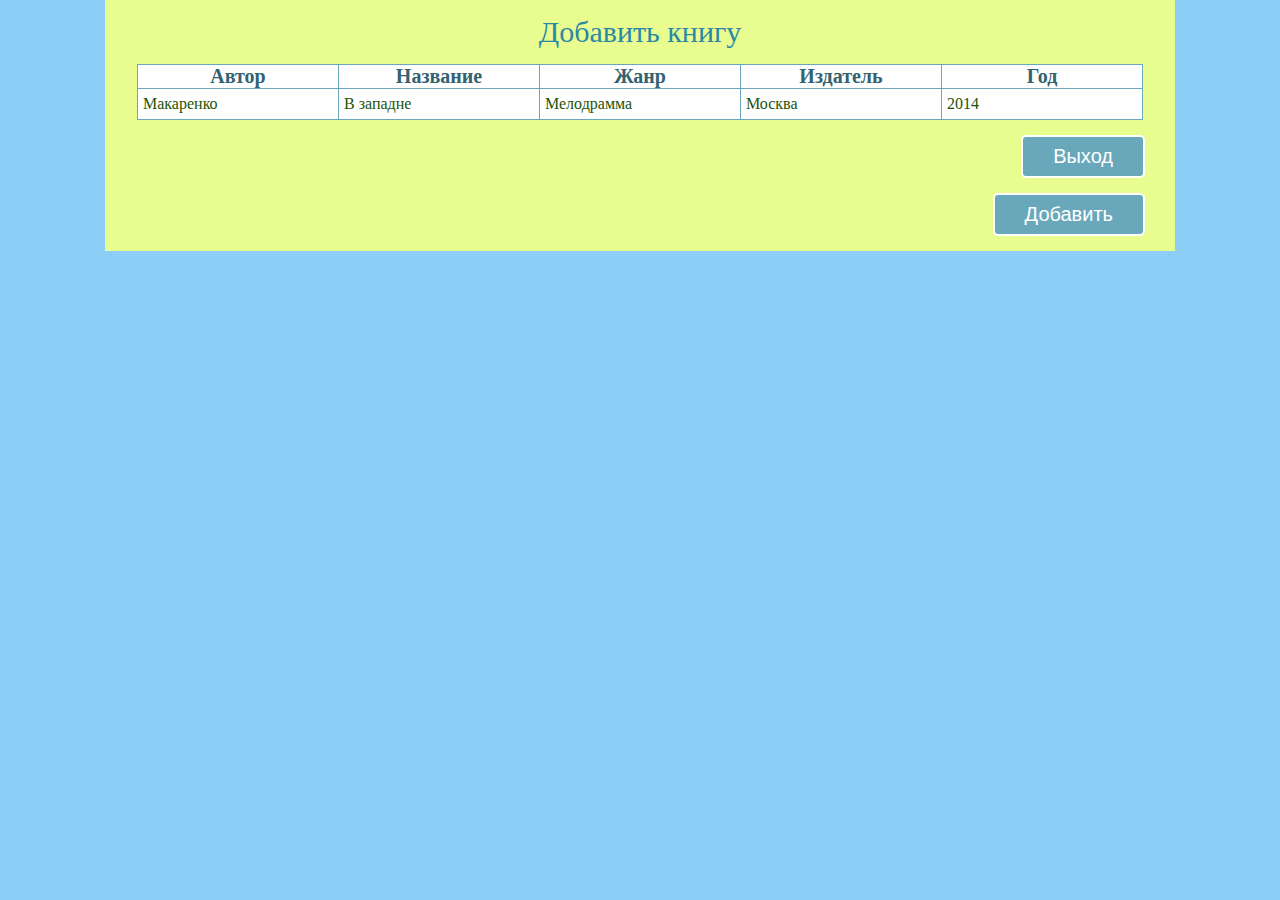
<file: add_table.html>
<!DOCTYPE html>
<html lang="en">
<head>
    <meta charset="UTF-8">
    <meta name="viewport" content="width=device-width, initial-scale=1.0">
    <title>Document</title>
    <link rel="stylesheet" href="style.css">
</head>
<body>

    <div class="wraper">

        <table class="book-list-output-table">
            <caption class="caption">Добавить книгу</caption>
            <thead>
                <tr>
                    <th class="title-text">Автор</th>
                    <th class="title-text">Название</th>
                    <th class="title-text">Жанр</th>
                    <th class="title-text">Издатель</th>
                    <th class="title-text">Год</th>
                </tr> <!--ряд с ячейками заголовков-->
            </thead>
    
            <thead>
                <tr>
                    <td class="data-text">Макаренко</td>
                    <td class="data-text">В западне</td>
                    <td class="data-text">Мелодрамма</td>
                    <td class="data-text">Москва</td>
                    <td class="data-text">2014</td>
                </tr> <!--ряд с ячейками тела таблицы-->
            </thead>
        </table>

        <div class="block-btn">
            <button class="btn-add" type="button" name="list-button">Выход</button>
        </div>
        <div class="block-btn">
            <button class="btn-add" type="button" name="list-button">Добавить</button>
        </div>

    </div>

    

    

</body>
</html>
</file>
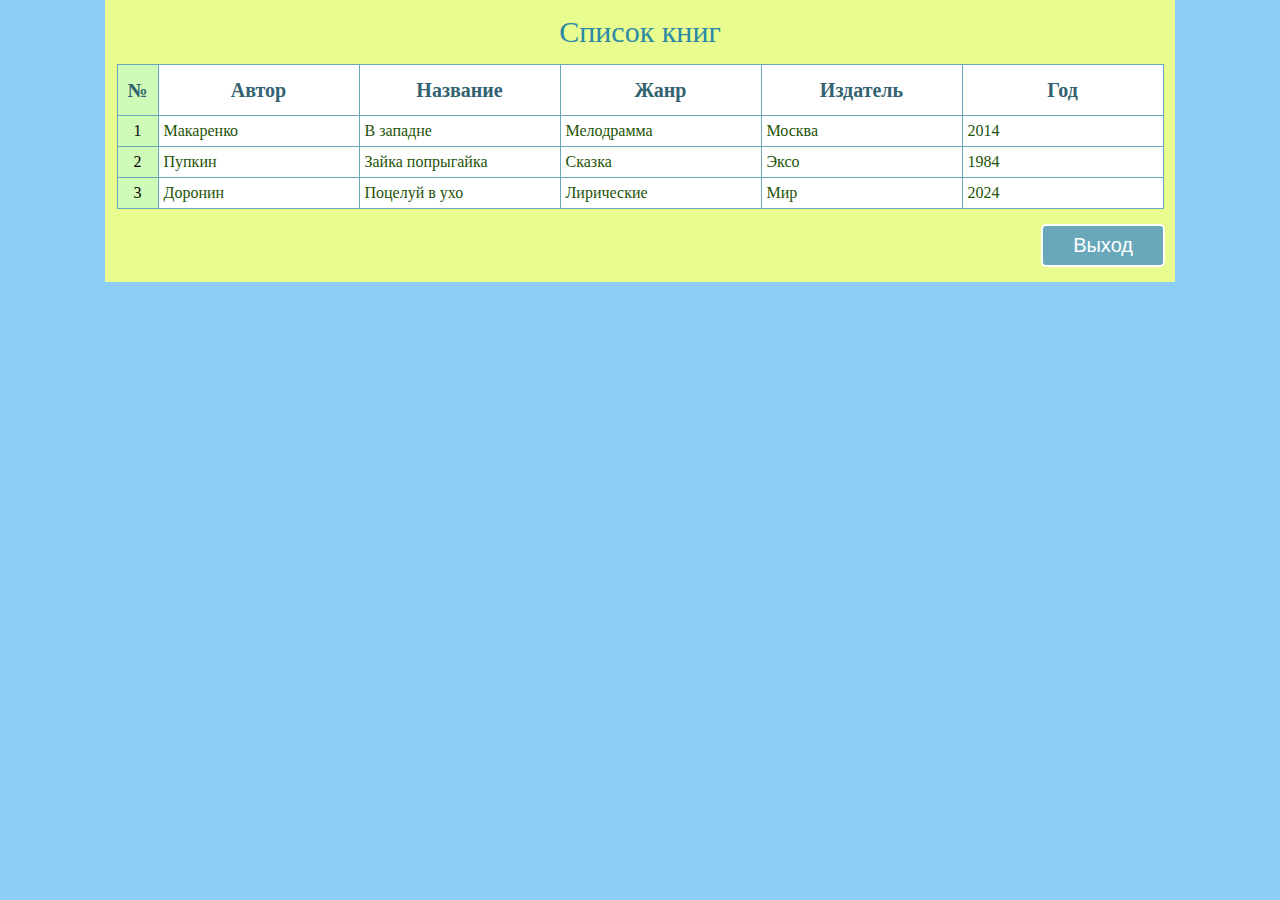
<file: table_list_books.html>
<!DOCTYPE html>
<html lang="en">
<head>
    <meta charset="UTF-8">
    <meta name="viewport" content="width=device-width, initial-scale=1.0">
    <title>Document</title>
    <link rel="stylesheet" href="style.css">
</head>
<body>

    <div class="wraper">

        <table class="book-list-output-table">
            <caption class="caption">Список книг</caption>
            <colgroup>
                <col span="1" style="background:rgb(208, 250, 183)">
                <!-- С помощью этой конструкции задаем цвет фона для первых двух столбцов таблицы-->
                <!-- <col style="background-color:LightCyan">-->
                <!-- Задаем цвет фона для следующего (одного) столбца таблицы-->
            </colgroup>
            </colgroup>
            <thead>
                <tr>
                    <th class="title-text title-text2">№</th>
                    <th class="title-text">Автор</th>
                    <th class="title-text">Название</th>
                    <th class="title-text">Жанр</th>
                    <th class="title-text">Издатель</th>
                    <th class="title-text">Год</th>
                </tr> <!--ряд с ячейками заголовков-->
            </thead>
    
            <thead>
                <tr>
                    <td class="data-text data-text2">1</td>
                    <td class="data-text">Макаренко</td>
                    <td class="data-text">В западне</td>
                    <td class="data-text">Мелодрамма</td>
                    <td class="data-text">Москва</td>
                    <td class="data-text">2014</td>
                </tr> <!--ряд с ячейками тела таблицы-->
                <tr>
                    <td class="data-text data-text2">2</td>
                    <td class="data-text">Пупкин</td>
                    <td class="data-text">Зайка попрыгайка</td>
                    <td class="data-text">Сказка</td>
                    <td class="data-text">Эксо</td>
                    <td class="data-text">1984</td>
                </tr> <!--ряд с ячейками тела таблицы-->
                <tr>
                    <td class="data-text data-text2">3</td>
                    <td class="data-text">Доронин</td>
                    <td class="data-text">Поцелуй в ухо</td>
                    <td class="data-text">Лирические</td>
                    <td class="data-text">Мир</td>
                    <td class="data-text">2024</td>
                </tr> <!--ряд с ячейками тела таблицы-->
            </thead>
        </table>

        <div class="block-btn">
            <button class="btn-list" type="button" name="list-button">Выход</button>
        </div>

    </div>

    

    

</body>
</html>
</file>
<file: style.css>
/*  Список книг таблица table_list_books  */

*{
    padding: 0;
    margin: 0;
}

body {
    background-color: #8ccef5;
}

.wraper {
    background-color: #e8fc90;
    width: 1070Px;
    padding-bottom: 15px;
    margin: 0 auto;
}

caption {
    font-size: 30px;
    margin-bottom: 15px;
    margin-top: 15px;
    color: #2b89a5;
}

.book-list-output-table {
    border-collapse: collapse;
    background-color: #ffffff;
    margin: 0 auto;
}

.title-text {
    border: 1px solid #69a8bb;
    width: 200px;
    font-size: 20px;
    color: #336270;
}

.data-text {
    padding-left: 5px;
    border: 1px solid #69a8bb;
    height: 30px;
    font-size: 16px;
    color: #1e5306;
}

.title-text2 {
    width: 40px;
    height: 50px;
    margin: 0 auto;
}

.data-text2 {
    text-align: center;
    padding-right: 5px;
    color: #000000;
}

.btn-list {
    font-size: 20px;
    background-color: #69a8bb;
    color: #ffffff;
    padding: 8px 30px;
    margin-top: 15px;
    text-align:center;
    border-radius: 5px;
    border: 2px solid #fff;
    margin-right: 10px;
}

.block-btn {
    display:flex; 
    justify-content:right;
    /* margin-right: 10px; */
}

/*  END Список книг таблица table_list_books  */

/* Таблица добавления книги add_table */
.btn-add {
    font-size: 20px;
    background-color: #69a8bb;
    color: #ffffff;
    padding: 8px 30px;
    margin-top: 15px;
    text-align:center;
    border-radius: 5px;
    border: 2px solid #fff;
    margin-right: 30px;
}

/* END Таблица добавления книги add_table */
</file>
